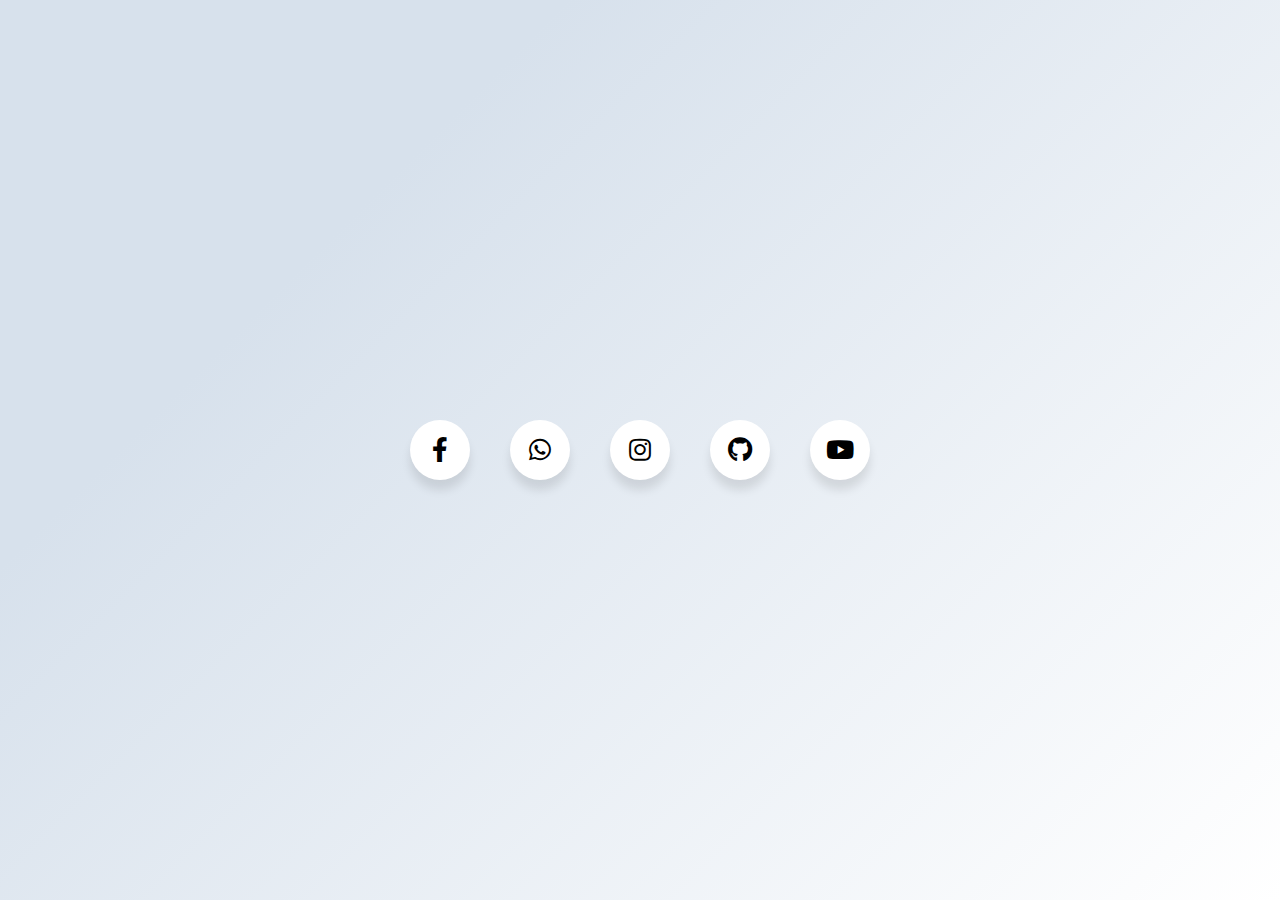
<file: index.html>
<!DOCTYPE html>
<!-- Created By CodingWahyuXD -->
<html lang="en" dir="ltr">
   <head>
      <meta charset="utf-8">
      <title>Social Media Buttons with Tooltip | CodingWahyuXD</title>
      <link rel="stylesheet" href="style.css">
      <link rel="stylesheet" href="https://cdnjs.cloudflare.com/ajax/libs/font-awesome/5.15.3/css/all.min.css"/>
   </head>
   <body>
      <div class="wrapper">
         <div class="icon facebook">
            <div class="tooltip">
               Facebook
            </div>
            <span><i class="fab fa-facebook-f"></i></span>
         </div>
         <div class="icon whatsapp">
            <div class="tooltip">
               WhatsApp
            </div>
            <span><i class="fab fa-whatsapp"></i></span>
         </div>
         <div class="icon instagram">
            <div class="tooltip">
               Instagram
            </div>
            <span><i class="fab fa-instagram"></i></span>
         </div>
         <div class="icon github">
            <div class="tooltip">
               Github
            </div>
            <span><i class="fab fa-github"></i></span>
         </div>
         <div class="icon youtube">
            <div class="tooltip">
               YouTube
            </div>
            <span><i class="fab fa-youtube"></i></span>
         </div>
      </div>
   </body>
</html>
</file>
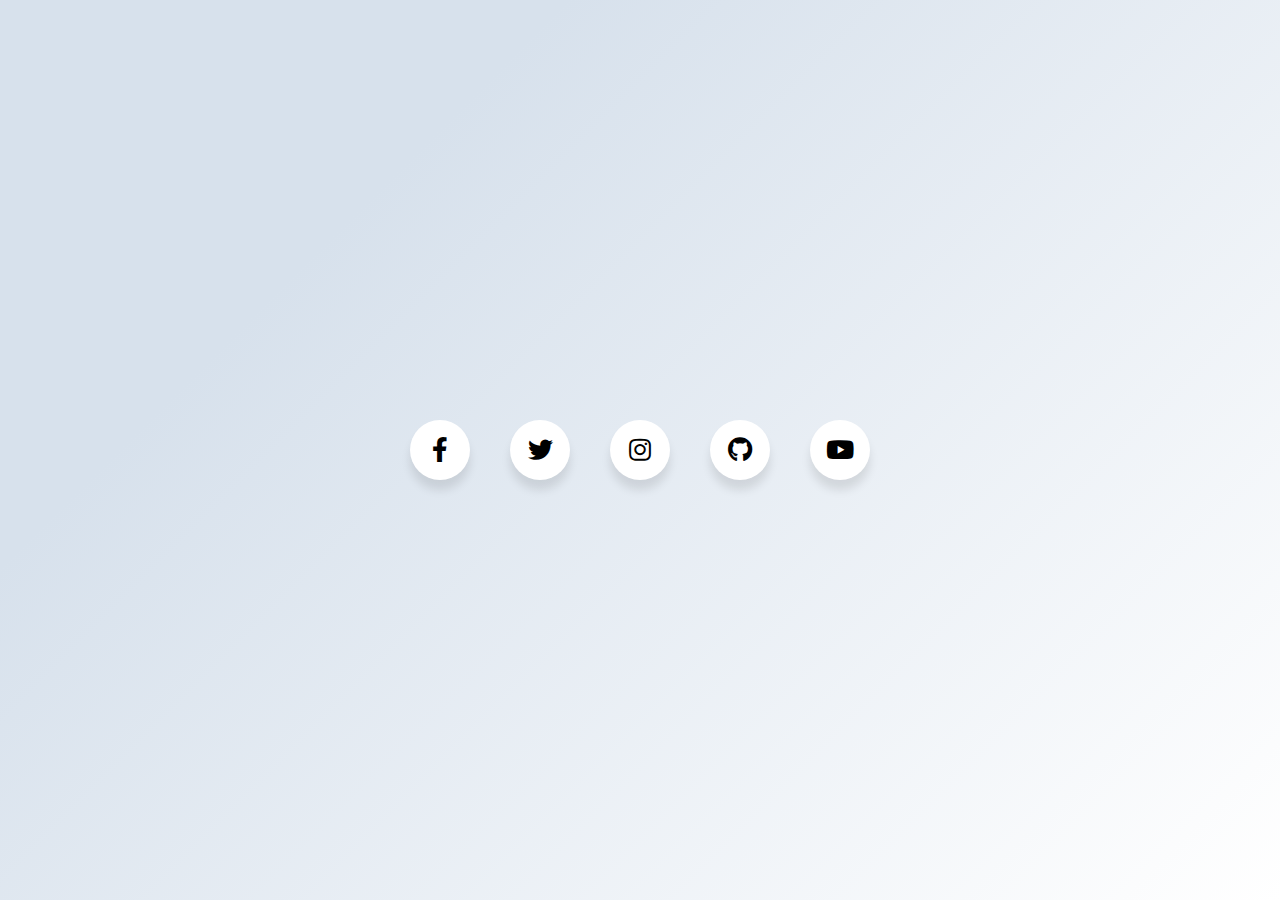
<file: SMB.html>
<!DOCTYPE html>
<!-- Created By CodingWahyuXD -->
<html lang="en" dir="ltr">
   <head>
      <meta charset="utf-8">
      <title>Social Media Buttons with Tooltip | CodingWahyuXD</title>
      <link rel="stylesheet" href="SMB.css">
      <link rel="stylesheet" href="https://cdnjs.cloudflare.com/ajax/libs/font-awesome/5.15.3/css/all.min.css"/>
   </head>
   <body>
      <div class="wrapper">
         <div class="icon facebook">
            <div class="tooltip">
               Facebook
            </div>
            <span><i class="fab fa-facebook-f"></i></span>
         </div>
         <div class="icon twitter">
            <div class="tooltip">
               Twitter
            </div>
            <span><i class="fab fa-twitter"></i></span>
         </div>
         <div class="icon instagram">
            <div class="tooltip">
               Instagram
            </div>
            <span><i class="fab fa-instagram"></i></span>
         </div>
         <div class="icon github">
            <div class="tooltip">
               Github
            </div>
            <span><i class="fab fa-github"></i></span>
         </div>
         <div class="icon youtube">
            <div class="tooltip">
               YouTube
            </div>
            <span><i class="fab fa-youtube"></i></span>
         </div>
      </div>
   </body>
</html>
</file>
<file: style.css>
@import url('https://fonts.googleapis.com/css?family=Poppins:400,500,600,700&display=swap');
*{      
  margin: 0;
  padding: 0;
  box-sizing: border-box;
  font-family: 'Poppins', sans-serif;
}
html,body{
  display: grid;
  height: 100%;
  width: 100%;
  place-items: center;
  background: linear-gradient(315deg, #ffffff 0%, #d7e1ec 74%);
}
.wrapper{
  display: inline-flex;
}
.wrapper .icon{
  margin: 0 20px;
  text-align: center;
  cursor: pointer;
  display: flex;
  align-items: center;
  justify-content: center;
  flex-direction: column;
  position: relative;
  z-index: 2;
  transition: 0.4s cubic-bezier(0.68, -0.55, 0.265, 1.55);
}
.wrapper .icon span{
  display: block;
  height: 60px;
  width: 60px;
  background: #fff;
  border-radius: 50%;
  position: relative;
  z-index: 2;
  box-shadow: 0px 10px 10px rgba(0,0,0,0.1);
  transition: 0.4s cubic-bezier(0.68, -0.55, 0.265, 1.55);
}
.wrapper .icon span i{
  line-height: 60px;
  font-size: 25px;
}
.wrapper .icon .tooltip{
  position: absolute;
  top: 0;
  z-index: 1;
  background: #fff;
  color: #fff;
  padding: 10px 18px;
  font-size: 20px;
  font-weight: 500;
  border-radius: 25px;
  opacity: 0;
  pointer-events: none;
  box-shadow: 0px 10px 10px rgba(0,0,0,0.1);
  transition: 0.4s cubic-bezier(0.68, -0.55, 0.265, 1.55);
}
.wrapper .icon:hover .tooltip{
  top: -70px;
  opacity: 1;
  pointer-events: auto;
}
.icon .tooltip:before{
  position: absolute;
  content: "";
  height: 15px;
  width: 15px;
  background: #fff;
  left: 50%;
  bottom: -6px;
  transform: translateX(-50%) rotate(45deg);
  transition: 0.4s cubic-bezier(0.68, -0.55, 0.265, 1.55);
}
.wrapper .icon:hover span{
  color: #fff;
}
.wrapper .icon:hover span,
.wrapper .icon:hover .tooltip{
  text-shadow: 0px -1px 0px rgba(0,0,0,0.4);
}
.wrapper .facebook:hover span,
.wrapper .facebook:hover .tooltip,
.wrapper .facebook:hover .tooltip:before{
  background: #0700d9;
}
.wrapper .whatsapp:hover span,
.wrapper .whatsapp:hover .tooltip,
.wrapper .whatsapp:hover .tooltip:before{
  background: #34b600;
}
.wrapper .instagram:hover span,
.wrapper .instagram:hover .tooltip,
.wrapper .instagram:hover .tooltip:before{
  background: #e1306c;
}
.wrapper .github:hover span,
.wrapper .github:hover .tooltip,
.wrapper .github:hover .tooltip:before{
  background: #333;
}
.wrapper .youtube:hover span,
.wrapper .youtube:hover .tooltip,
.wrapper .youtube:hover .tooltip:before{
  background: #DE463B;
}
</file>
<file: SMB.css>
@import url('https://fonts.googleapis.com/css?family=Poppins:400,500,600,700&display=swap');
*{      
  margin: 0;
  padding: 0;
  box-sizing: border-box;
  font-family: 'Poppins', sans-serif;
}
html,body{
  display: grid;
  height: 100%;
  width: 100%;
  place-items: center;
  background: linear-gradient(315deg, #ffffff 0%, #d7e1ec 74%);
}
.wrapper{
  display: inline-flex;
}
.wrapper .icon{
  margin: 0 20px;
  text-align: center;
  cursor: pointer;
  display: flex;
  align-items: center;
  justify-content: center;
  flex-direction: column;
  position: relative;
  z-index: 2;
  transition: 0.4s cubic-bezier(0.68, -0.55, 0.265, 1.55);
}
.wrapper .icon span{
  display: block;
  height: 60px;
  width: 60px;
  background: #fff;
  border-radius: 50%;
  position: relative;
  z-index: 2;
  box-shadow: 0px 10px 10px rgba(0,0,0,0.1);
  transition: 0.4s cubic-bezier(0.68, -0.55, 0.265, 1.55);
}
.wrapper .icon span i{
  line-height: 60px;
  font-size: 25px;
}
.wrapper .icon .tooltip{
  position: absolute;
  top: 0;
  z-index: 1;
  background: #fff;
  color: #fff;
  padding: 10px 18px;
  font-size: 20px;
  font-weight: 500;
  border-radius: 25px;
  opacity: 0;
  pointer-events: none;
  box-shadow: 0px 10px 10px rgba(0,0,0,0.1);
  transition: 0.4s cubic-bezier(0.68, -0.55, 0.265, 1.55);
}
.wrapper .icon:hover .tooltip{
  top: -70px;
  opacity: 1;
  pointer-events: auto;
}
.icon .tooltip:before{
  position: absolute;
  content: "";
  height: 15px;
  width: 15px;
  background: #fff;
  left: 50%;
  bottom: -6px;
  transform: translateX(-50%) rotate(45deg);
  transition: 0.4s cubic-bezier(0.68, -0.55, 0.265, 1.55);
}
.wrapper .icon:hover span{
  color: #fff;
}
.wrapper .icon:hover span,
.wrapper .icon:hover .tooltip{
  text-shadow: 0px -1px 0px rgba(0,0,0,0.4);
}
.wrapper .facebook:hover span,
.wrapper .facebook:hover .tooltip,
.wrapper .facebook:hover .tooltip:before{
  background: #3B5999;
}
.wrapper .twitter:hover span,
.wrapper .twitter:hover .tooltip,
.wrapper .twitter:hover .tooltip:before{
  background: #46C1F6;
}
.wrapper .instagram:hover span,
.wrapper .instagram:hover .tooltip,
.wrapper .instagram:hover .tooltip:before{
  background: #e1306c;
}
.wrapper .github:hover span,
.wrapper .github:hover .tooltip,
.wrapper .github:hover .tooltip:before{
  background: #333;
}
.wrapper .youtube:hover span,
.wrapper .youtube:hover .tooltip,
.wrapper .youtube:hover .tooltip:before{
  background: #DE463B;
}
</file>
